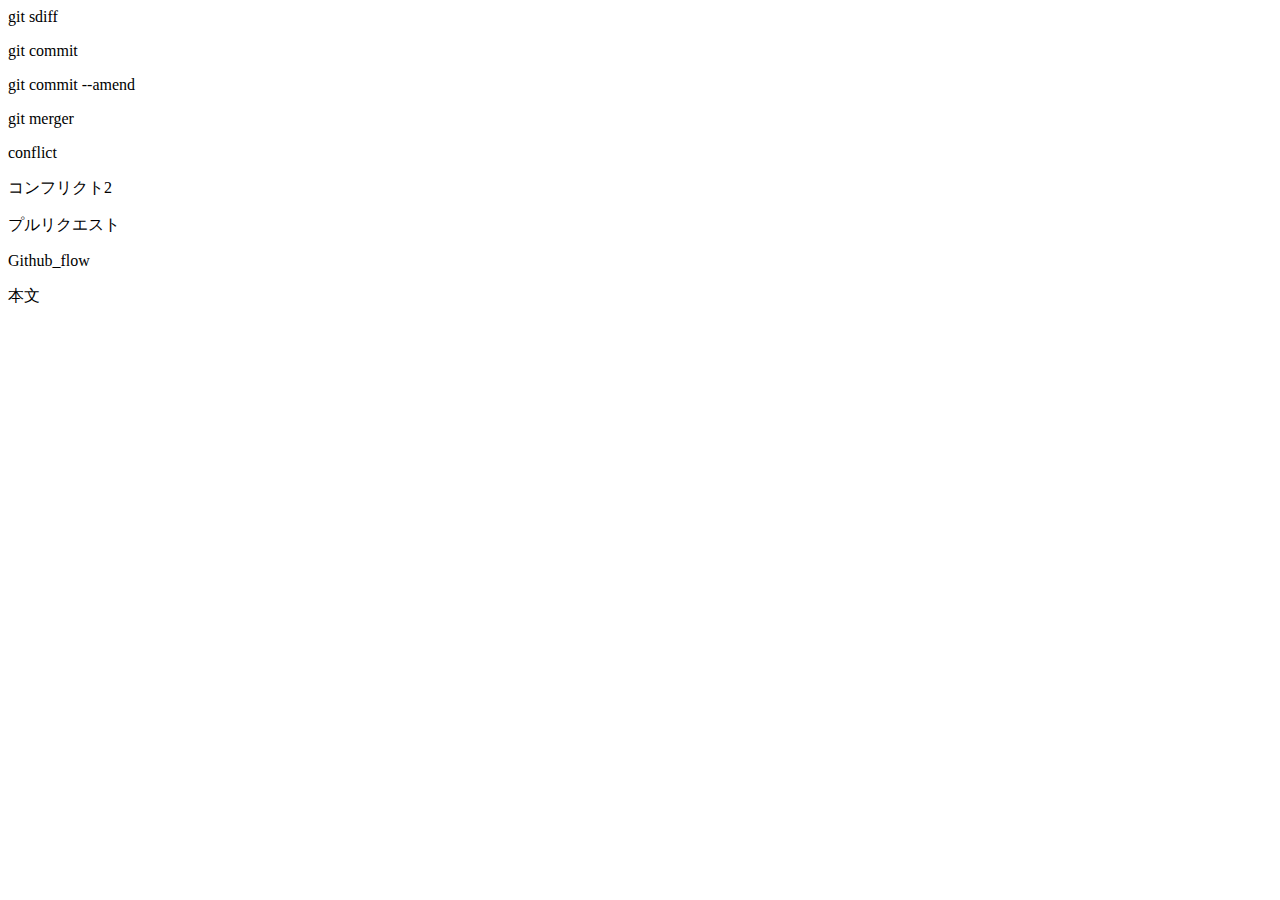
<file: index.html>
<html>
<head>
<meta charset="utf-8">
<title>git status</title>
</head>
<body>
<p>git sdiff</p>
<p>git commit</p>
<p>git commit --amend</p>
<p>git merger</p>
<p>conflict</p>
<p>コンフリクト2</p>
<p>プルリクエスト</p>
<p>Github_flow</p>

本文
</body>
</html>
</file>
